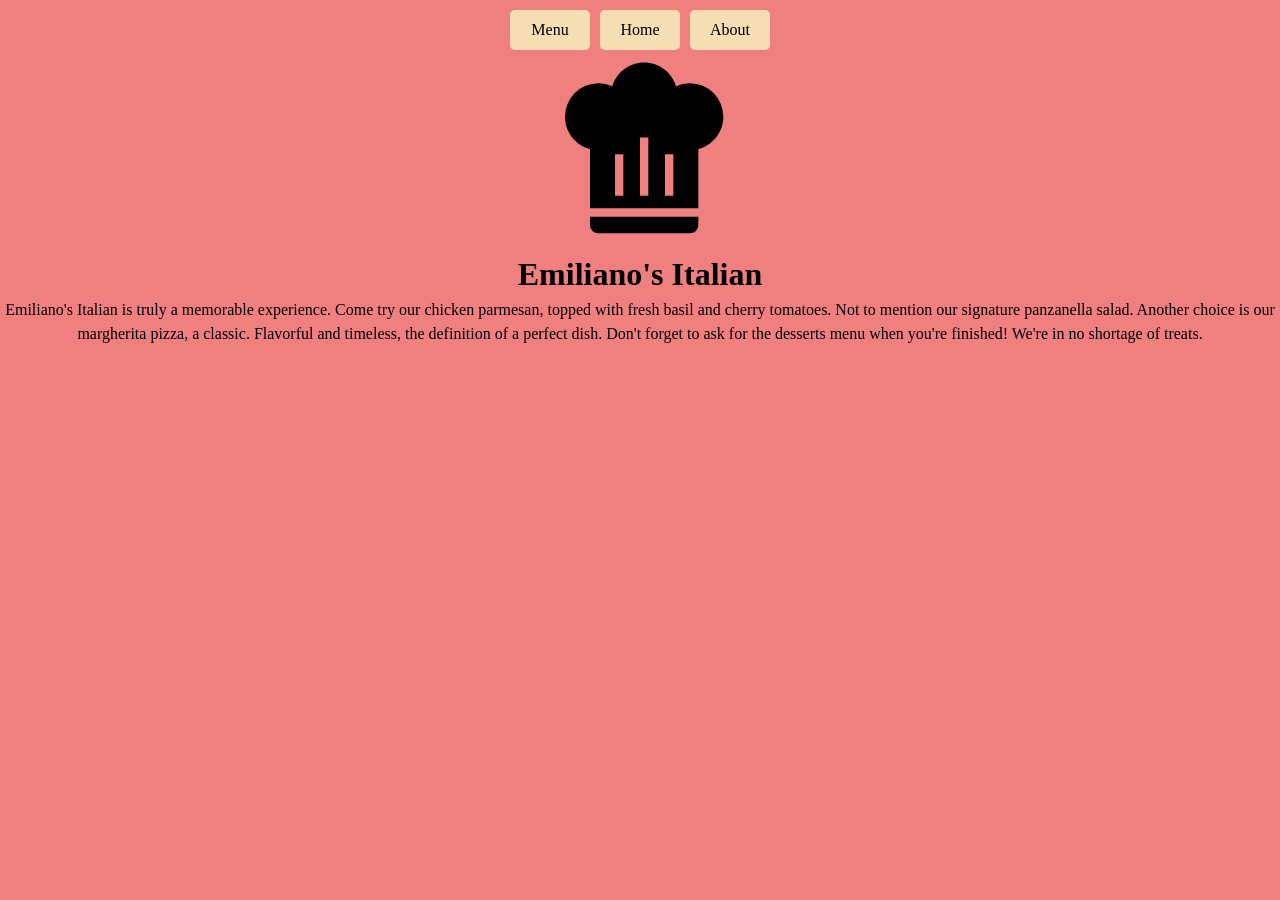
<file: index.html>
<!DOCTYPE html>
<html lang="en">
<head>
    <meta charset="UTF-8">
    <meta name="viewport" content="width=device-width, initial-scale=1.0">
    <title>Document</title>
<script defer src="main.js"></script></head>
<body>
    <header>
        <nav>
            <button id="menuBtn">Menu</button>
            <button id="homeBtn">Home</button>
            <button id="aboutBtn">About</button>
        </nav>
    </header>
    <div id="content">
    </div>
</body>
</html>
</file>
